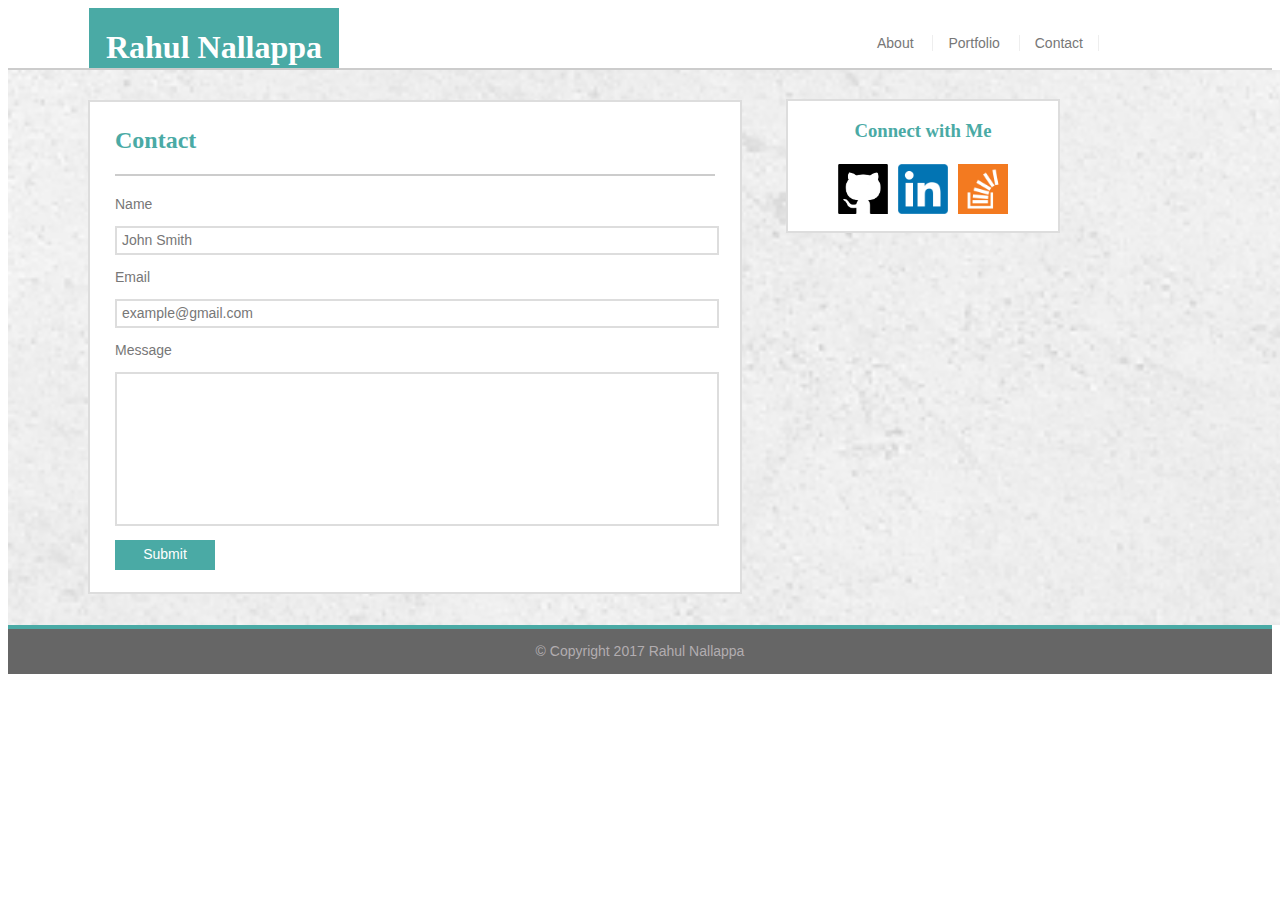
<file: contact.html>
<!DOCTYPE HTML>
<html lang="en-us">

<head>
	<meta charset="UTF-8">
	<title>Rahul Nallappa's Website</title>
	<link rel="stylesheet" type="text/css" href="assets/css/style.css">
	<!-- <link rel="stylesheet" type ="text/css" href="assets/css/reset.css"> -->
</head>
<body>
	<section class="nav">
		<div class="name">
			<h1>Rahul Nallappa</h1>
		</div>
		<div class="navbar">
			<ul>
				<li>
					<a href="index.html">About</a>
				</li>
				<li>
					<a href="portfolio.html">Portfolio</a>
				</li>
				<li>
					<a href="contact.html">Contact</a>
				</li>
			</ul>
		</div>
	</section>

	<section class="container2">
		<div class="jumbotron2">
			<h2>Contact</h2>
			<p>
			Name
			</p>
			<div class="entry">
			<p>John Smith</p>
			</div>
			<p>
			Email
			</p>
			<div class="entry">
			<p>example@gmail.com</p>
			</div>
			<p>
			Message
			</p>
			<div class="message">
			</div>
			<div class="btn">
			<p class="white">Submit</p>
			</div>

		</div>
		<div class="sidebar2">
				<h3>Connect with Me</h3>
				<a href="https://github.com/rnz269"><img src="assets/images/github.jpg" alt="My GitHub Account"></a>

				<a href="https://www.linkedin.com/in/rahul-nallappa-9a6a388a" ><img src="assets/images/linkedin.png" alt="My LinkedIn Account"></a>

				<a href="http://stackoverflow.com/users/7389288/rahul-nallappa" ><img src="assets/images/stack1.png" alt="My Stack Overflow Account"></a>
		</div>
	</section>

	<footer class="footer">
	<p>
	&copy; Copyright 2017 Rahul Nallappa
	</p>
	</footer>
</body>
</html>
</file>
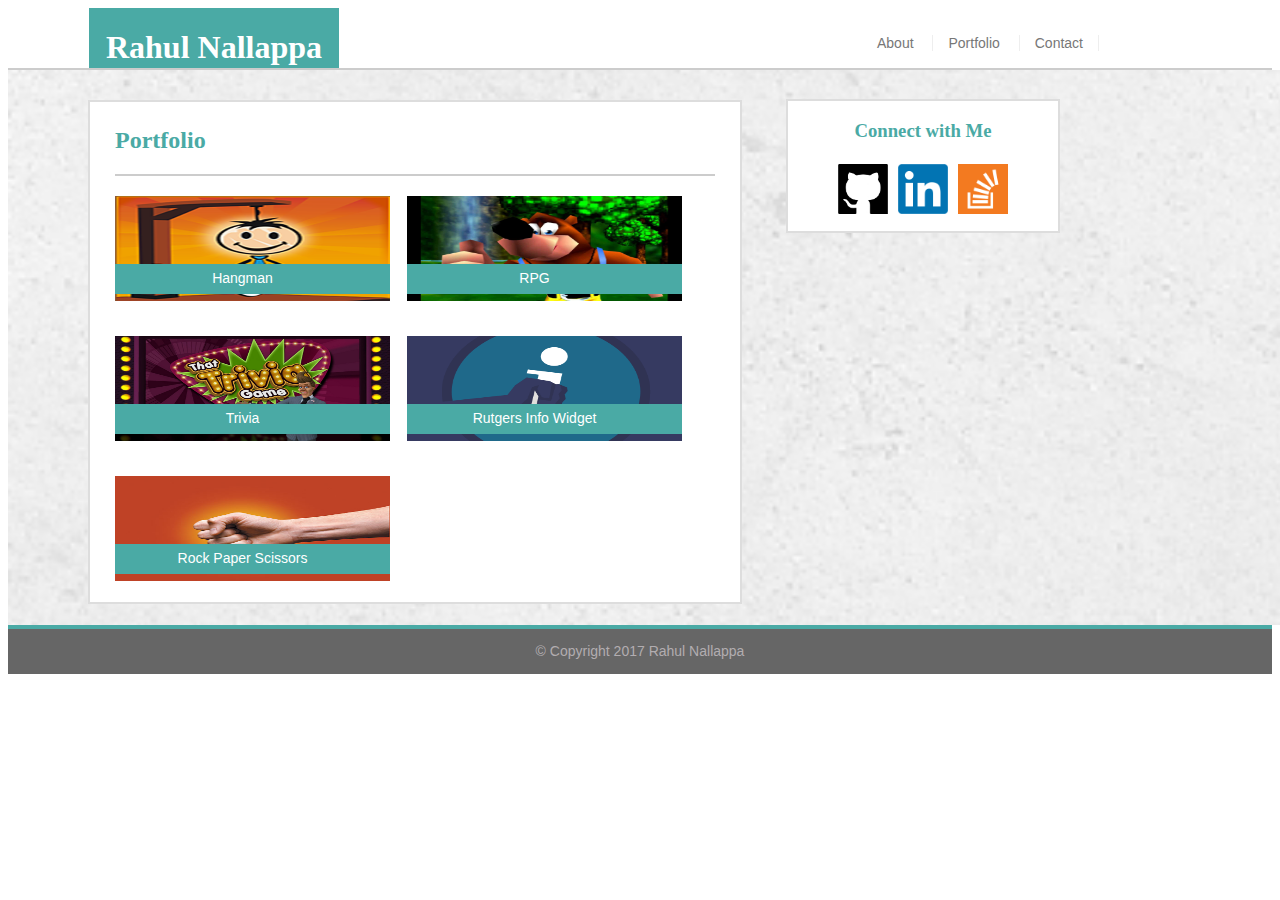
<file: portfolio.html>
<!DOCTYPE HTML>
<html lang="en-us">

<head>
	<meta charset="UTF-8">
	<title>Rahul Nallappa's Website</title>
	<link rel="stylesheet" type="text/css" href="assets/css/style.css">
	<!-- <link rel="stylesheet" type ="text/css" href="assets/css/reset.css"> -->
</head>
<body>
	<section class="nav">
		<div class="name">
			<h1>Rahul Nallappa</h1>
		</div>
		<div class="navbar">
			<ul>
				<li>
					<a href="index.html">About</a>
				</li>
				<li>
					<a href="portfolio.html">Portfolio</a>
				</li>
				<li>
					<a href="contact.html">Contact</a>
				</li>
			</ul>
		</div>
	</section>

	<section class="container3">
		<div class="jumbotron3">
			<h2>Portfolio</h2>
			<div class="hangman">
				<img src="assets/images/hangman.png" alt="Hangman Project">
				<div class="btn2">
					<p class="white">Hangman</p>
				</div>
			</div>
			<div class="rpg">
				<img src="assets/images/rpg.jpg" alt="RPG Project">
				<div class="btn2">
					<p class="white">RPG</p>
				</div>
			</div>
			<div class="trivia">
				<img src="assets/images/trivia.jpg" alt="Trivia Project">
				<div class="btn2">
					<p class="white">Trivia</p>
				</div>
			</div>
			<div class="info">
				<img src="assets/images/info.png" alt="Rutgers Project">
				<div class="btn2">
					<p class="white">Rutgers Info Widget</p>
				</div>
			</div>
			<div class="rock">
				<img src="assets/images/rock.jpg" alt="Rock Paper Scissors Project">
				<div class="btn2">
					<p class="white">Rock Paper Scissors</p>
				</div>
			</div>
		</div>
		<div class="sidebar3">
				<h3>Connect with Me</h3>
				<a href="https://github.com/rnz269"><img src="assets/images/github.jpg" alt="My GitHub Account"></a>

				<a href="https://www.linkedin.com/in/rahul-nallappa-9a6a388a" ><img src="assets/images/linkedin.png" alt="My LinkedIn Account"></a>

				<a href="http://stackoverflow.com/users/7389288/rahul-nallappa" ><img src="assets/images/stack1.png" alt="My Stack Overflow Account"></a>
		</div>
		
	</section>

	<footer class="footer">
	<p>
	&copy; Copyright 2017 Rahul Nallappa
	</p>
	</footer>
</body>
</html>
</file>
<file: assets/css/style.css>
.nav {
	height:60px;
	width:100%;
	border-bottom:2px solid #cccccc;
}

.name {
	height:60px;
	width:250px;
	color:white;
	background-color:#4aaaa5;
	float:left;
	text-align:center;
	position:relative;
	left:81px;
}

.navbar {
	height:60px;
	width:450px;
	float:right;
}
.navbar li {
	display:inline;
	padding:0 15px 0 15px;
	color:#777777;
	position:relative;
	top:10px;
	border-right:1px solid #eeeeee;
}

.container {
	width:100%;
	height:475px;
	background:url("../images/concrete_seamless.png") no-repeat center center;
	background-size:cover;
	padding:30px 30px 0px 30px;
}


.profile {
	width:240px;
	height:160px;
	float:left;
	margin:0px 20px 5px 0px;
}

.jumbotron {
	width:600px;
	height:446px;
	margin:0 40px 0 50px;
	padding: 0 25px;
	border: 2px solid #dddddd;
	background-color:#ffffff;
	display:inline-block;
}

.jumbotron2 {
	width:600px;
	height:490px;
	margin:0 40px 0 50px;
	padding: 0 25px;
	border: 2px solid #dddddd;
	background-color:#ffffff;
	display:inline-block;
}

.jumbotron3 {
	width:600px;
	height:500px;
	margin:0 40px 0 50px;
	padding: 0 25px;
	border: 2px solid #dddddd;
	background-color:#ffffff;
	display:inline-block;
}

.jumbotron3 img {
	width:275px;
	height:105px;
}

.jumbotron p {
	margin-right:20px;
}

.jumbotron3 p {
	margin-right:20px;
}

/*Stopped here last night. Couldn't figure out how to pull the sidebar inline with the other div. */
.sidebar {
	width:270px;
	height:130px;
	border: 2px solid #dddddd;
	background-color:#ffffff;
	display:inline-block;
	text-align:center;
	position:relative;
	bottom:308px;
}

.sidebar2 {
	width:270px;
	height:130px;
	border: 2px solid #dddddd;
	background-color:#ffffff;
	display:inline-block;
	text-align:center;
	position:relative;
	bottom:336px;
}

.sidebar3 {
	width:270px;
	height:130px;
	border: 2px solid #dddddd;
	background-color:#ffffff;
	display:inline-block;
	text-align:center;
	position:relative;
	bottom:395px;
}

.sidebar img {
	display:inline;
	width:50px;
	height:50px;
	margin:3px;
}


.container2 {
	width:100%;
	height:525px;
	background:url("../images/concrete_seamless.png") no-repeat center center;
	background-size:cover;
	padding:30px 30px 0px 30px;
}

.container3 {
	width:100%;
	height:525px;
	background:url("../images/concrete_seamless.png") no-repeat center center;
	background-size:cover;
	padding:30px 30px 0px 30px;
}



.sidebar2 img {
	display:inline;
	width:50px;
	height:50px;
	margin:3px;
}

.sidebar3 img {
	display:inline;
	width:50px;
	height:50px;
	margin:3px;
}


.footer {
	width:100%;
	height:45px;
	background-color:#666666;
	border-top:4px solid #4aaaa5;
}

h1 {
	font-family: 'Georgia', Times, 'Times New Roman', serif;
}
	
h2, h3 {
	color:#4aaaa5;
	font-family: 'Georgia', Times, 'Times New Roman', serif;
}

.jumbotron h2 {
	padding:5px 0 20px 0;
	border-bottom:2px solid #cccccc;
}

.jumbotron3 h2 {
	padding:5px 0 20px 0;
	border-bottom:2px solid #cccccc;
}

.footer p {
	text-align:center;
	position:relative;
	color:#b2adb0;
}

p, li, a {
	color:#777777;
	font-family:"Arial", "Helvetica Neue", "Helvetica", "sans-serif";
	font-size:14px;
}

a {
	text-decoration:none;
}

a:hover {
	color:#4aaaa5;
}



h1 {
	font-family: 'Georgia', Times, 'Times New Roman', serif;
}
	
h2, h3 {
	color:#4aaaa5;
	font-family: 'Georgia', Times, 'Times New Roman', serif;
}

.entry {
	height:25px;
	width:600px;
	border:2px solid #dddddd;
}

.entry p {
	position:relative;
	bottom:10px;
	padding-left:5px;
}

.message {
	height:150px;
	width:600px;
	border:2px solid #dddddd;
}

.btn {
	height:30px;
	width:100px;
	color:white;
	background-color:#4aaaa5;
	text-align:center;
}

.btn2 {
	height:30px;
	width:275px;
	color:white;
	background-color:#4aaaa5;
	text-align:center;
	position:relative;
	bottom:55px;
}

.white {
	color:white;
	position:relative;
	top:6px;
}

.jumbotron2 h2 {
	padding:5px 0 20px 0;
	border-bottom:2px solid #cccccc;
}

.hangman, .rpg, .trivia, .info, .rock {
	width:48%;
	display:inline-block;
	height:110px;
}
</file>
